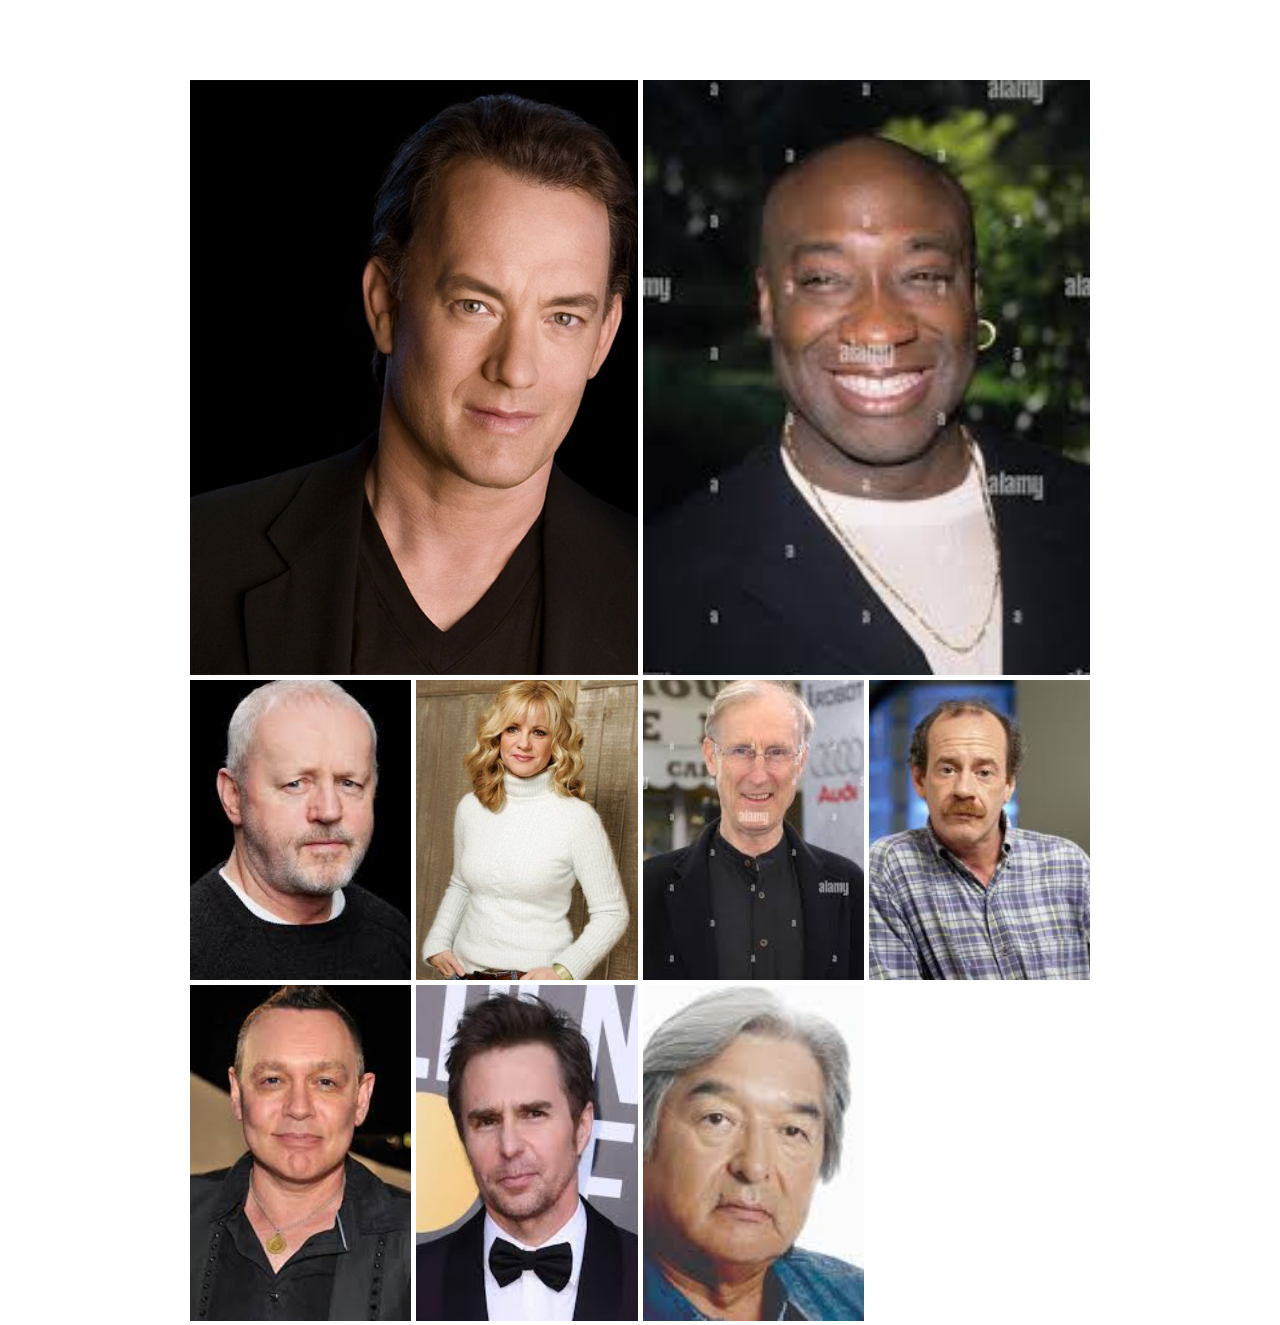
<file: seriescast.html>
<!DOCTYPE html>
<html lang="en">
<head>
    <meta charset="UTF-8">
    <meta http-equiv="X-UA-Compatible" content="IE=edge">
    <meta name="viewport" content="width=device-width, initial-scale=1.0">
    <link rel="stylesheet" href="css/cast.css">
    <title>The Green Mile</title>
</head>
<body>

    <div class="container">

        <div class="Paul">
            <div class="img">
                <img src="images/Paul Edgecomb.jpg" alt="Paul">
            </div>
        </div>
        
        <div class="Howell">
            <div class="img">
                <img src="images/Brutus 'Brutal' Howell.jpg" alt="Howell">
            </div>
        </div>
    
        <div class="Jan">
            <div class="img">
                <img src="images/Jan Edgecomb.jpg" alt="Jan">
            </div>
        </div>
    
        <div class="John">
            <div class="img">
                <img src="images/John Coffey.jpg" alt="John">
            </div>
        </div>
    
        <div class="Moores">
            <div class="img">
                <img src="images/Warden Hal Moores.jpg" alt="Moores">
            </div>
        </div>
    
        <div class="Eduard">
            <div class="img">
                <img src="images/Eduard Delacroix.jpg" alt="Eduard">
            </div>
        </div>
    
        <div class="Percy">
            <div class="img">
                <img src="images/Percy Wetmore.jpg" alt="Percy">
            </div>
        </div>
    
        <div class="Bill">
            <div class="img">
                <img src="images/'Wild Bill' Wharton.jpg" alt="Bill">
            </div>
        </div>
    
        <div class="Arlen">
            <div class="img">
                <img src="images/Arlen Bitterbuck.jpg" alt="Arlen">
            </div>
        </div>
    
    </div>

</body>
</html>
</file>
<file: css/cast.css>
*{margin: 0;
    padding: 0;
    box-sizing: border-box;
    
}

.container{
    width: 900px;
    height: 900px;
    margin: 5rem auto;
    display: grid;
    grid-template-columns:repeat(4,1fr) ;
    grid-template-rows: 595px 300px;
    gap: 5px;
}
.container > div{
    width: 100%;
    height: 100%;
}
.img{
    width: 100%;
    height: 100%;
}
.img img {
    width: 100%;
    height: 100%;
    object-fit: cover;
}
.Paul{
    grid-column: 1/3;
    grid-row: 1/2;
}
.John{
    grid-column: 3/5;
    grid-row: 1/2;
}
@media (max-width:568px) {
    body{
        background-color: black;
    }
    .container{
        width: auto;
        grid-template-columns:repeat(1,auto) ;
        grid-template-rows: repeat(6,1fr);
        grid-template-areas: 
        "Paul"
        "Howell"
        "Jan"
        "John"
        "Moores"
        "Eduard"
        "Percy"
        "Wild Bill"
        "Arlen"
        ;
    }
    .Paul{
        grid-area: Paul;
    }
    .Howell{
        grid-area: Howell;
    }
    .Jan{
        grid-area: Jan;
    }
    .John{
        grid-area: John;
    }
    .Moores{
        grid-area: Moores;
    }
    .Eduard{
        grid-area: Eduard;
    }
    .Percy{
        grid-area: Percy;
    }
    .Wild Bill{
        grid-area: Wild Bill;
    }
    .Arlen{
        grid-area: Arlen;
    }

}
</file>
